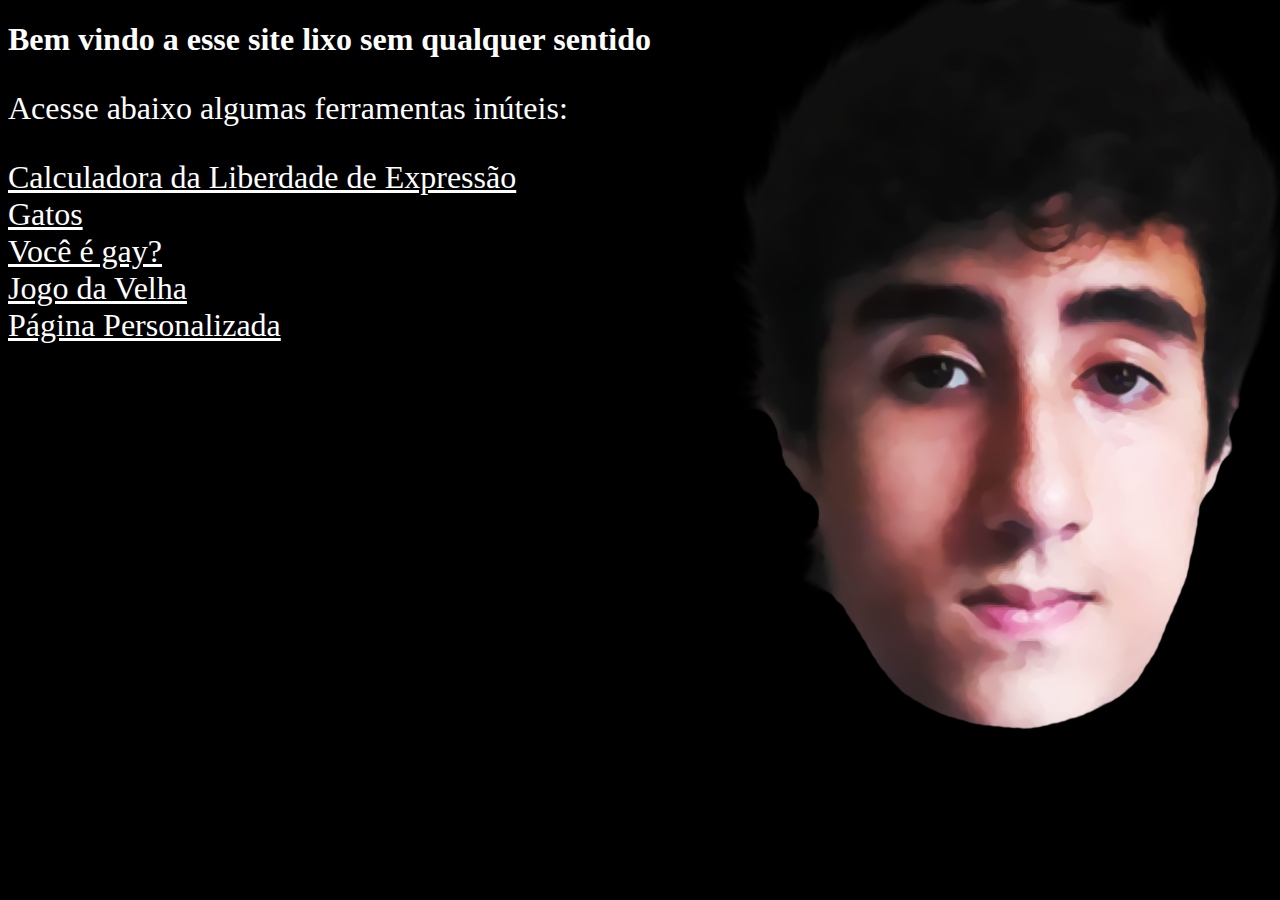
<file: index.html>
<!DOCTYPE html>
<html lang="en">
<head>
    <meta charset="UTF-8">
    <meta name="viewport" content="width=device-width, initial-scale=1.0">
    <title>Bem vindo!</title>
    <link rel="stylesheet" href="indexstyle.css">
    <script src="indexscript.js"></script>
</head>
<body>
    <h1>Bem vindo a esse site lixo sem qualquer sentido</h1>
    <p>Acesse abaixo algumas ferramentas inúteis:</p>
    <button id="click"><img src="public/images/felps.png" alt="felps" id="felps"></button>
    <a href="calculadora.html">Calculadora da Liberdade de Expressão</a>
    <br>
    <a href="gato.html">Gatos</a>
    <br>
    <a href="irrecusavel.html">Você é gay?</a>
    <br>
    <a href="jogodavelha.html">Jogo da Velha</a>
    <br>
    <a href="switch.html">Página Personalizada</a>
</body>
</html>
</file>
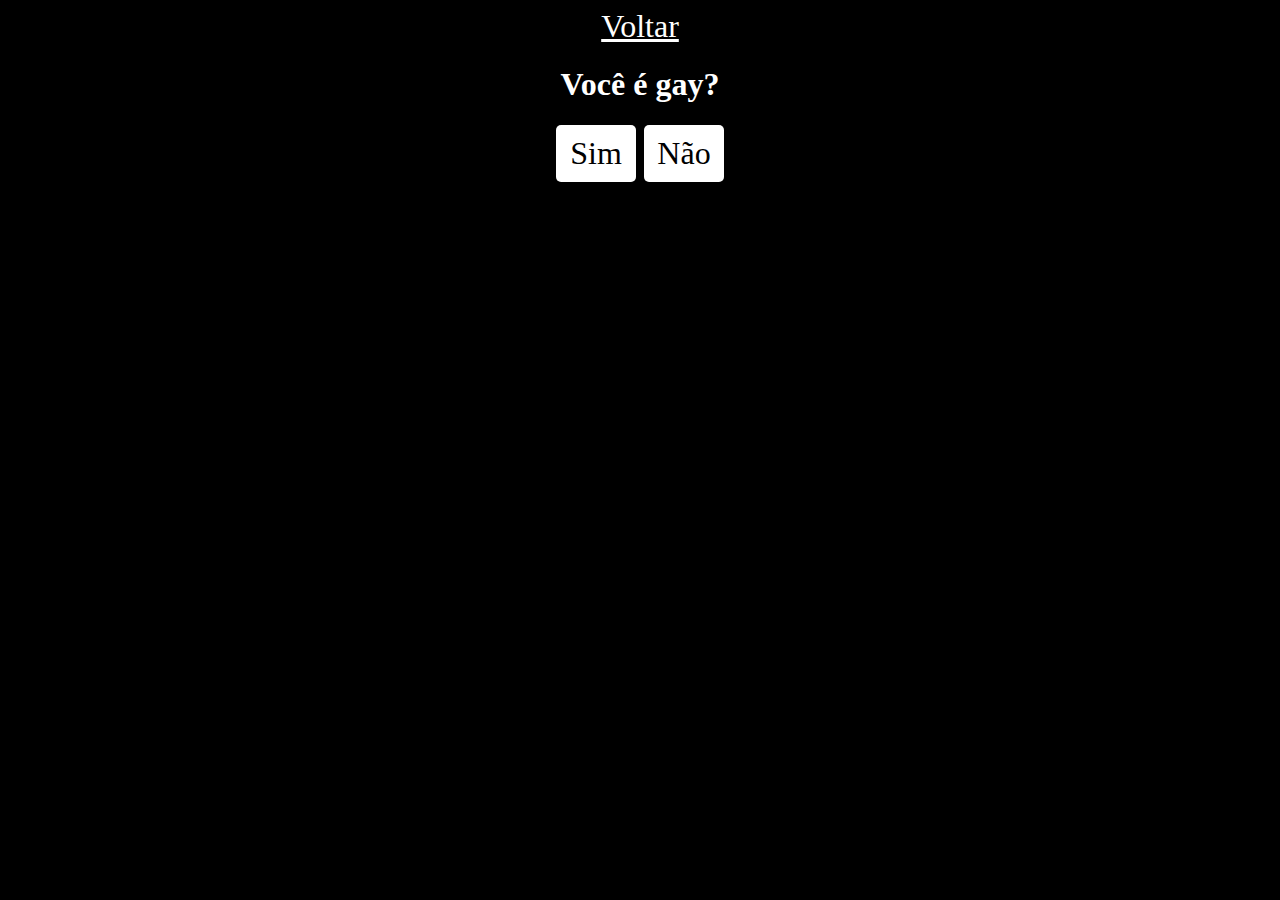
<file: irrecusavel.html>
<!DOCTYPE html>
<html lang="en">
  <head>
    <meta charset="UTF-8" />
    <meta name="viewport" content="width=device-width, initial-scale=1.0" />
    <title>Responda</title>
    <script src="irrecusavelscript.js"></script>
    <link rel="stylesheet" href="irrecusavel.css"/>
  </head>
  <body>
    <a href="index.html">Voltar</a>
    <h1>Você é gay?</h1>
    <button id="botao1" class="botao" onclick="botaosim()">Sim</button>
    <button id="botao0" class="botao" onmouseover="desviar(this)" onclick="desviar(this)">Não</button>
  </body>
</html>
</file>
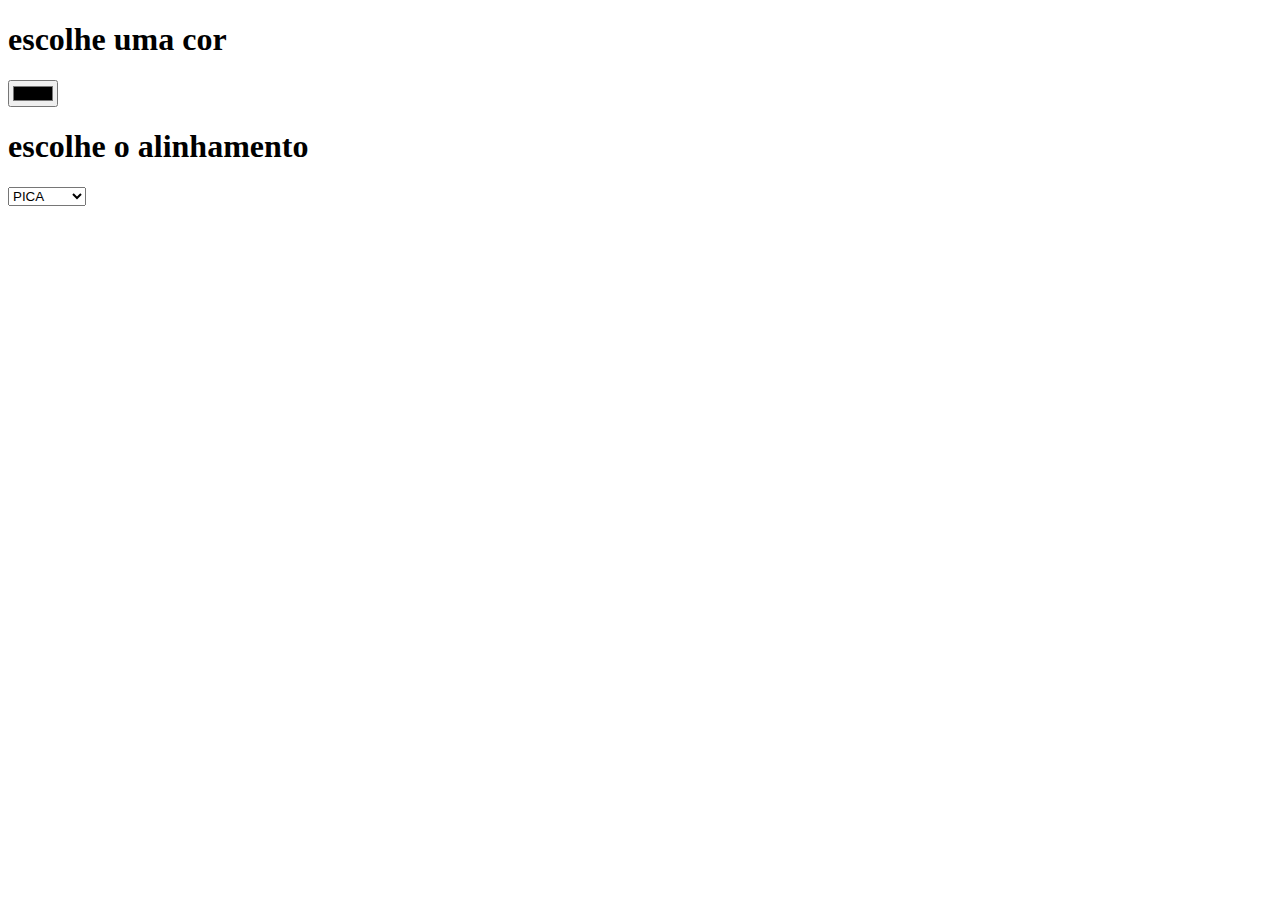
<file: switch.html>
<!DOCTYPE html>
<html lang="en">

<head>
    <meta charset="UTF-8">
    <meta http-equiv="X-UA-Compatible" content="IE=edge">
    <meta name="viewport" content="width=device-width, initial-scale=1.0">
    <title>ISSO AI</title>
    <script src="switchscript.js"></script>
</head>

<body>
    <h1>escolhe uma cor</h1>
    <input type="color" name="selecionador" id="selecionador" onchange="personalizado()">
    <h1>escolhe o alinhamento</h1>
    <select name="alinhamento" id="alinhamento" onchange="mudaalinhamento()">
        <option value="default">PICA</option>
        <option value="center">centro</option>
        <option value="left">esquerda</option>
        <option value="right">direita</option>
    </select>
</body>

</html>
</file>
<file: indexstyle.css>
*{
    background-color: black;
    color: white;
    font-family: 'Comic Sans MS';
    font-size: xx-large;
}

button{
    cursor: pointer;
    position: absolute;
    height: 700px; 
    width: 700px;
    background-color: transparent;
    border: none;
    margin-left: 900px;
    margin-top: -200px;
}

#felps{
    width: 100%;
    height: auto;
    margin-top: -10px;
    margin-left: -500px;
    position: relative;
}
</file>
<file: irrecusavel.css>
* {
  text-align: center;
  background-color: black;
  color: white;
  font-family: "Comic Sans MS";
  font-size: xx-large;
}

#botao0, #botao1 {
  background:white;
  color: black;
  border: none;
  padding: 10px;
  width: 80px;
  border-radius: 5px;
  cursor: pointer;
}
</file>
